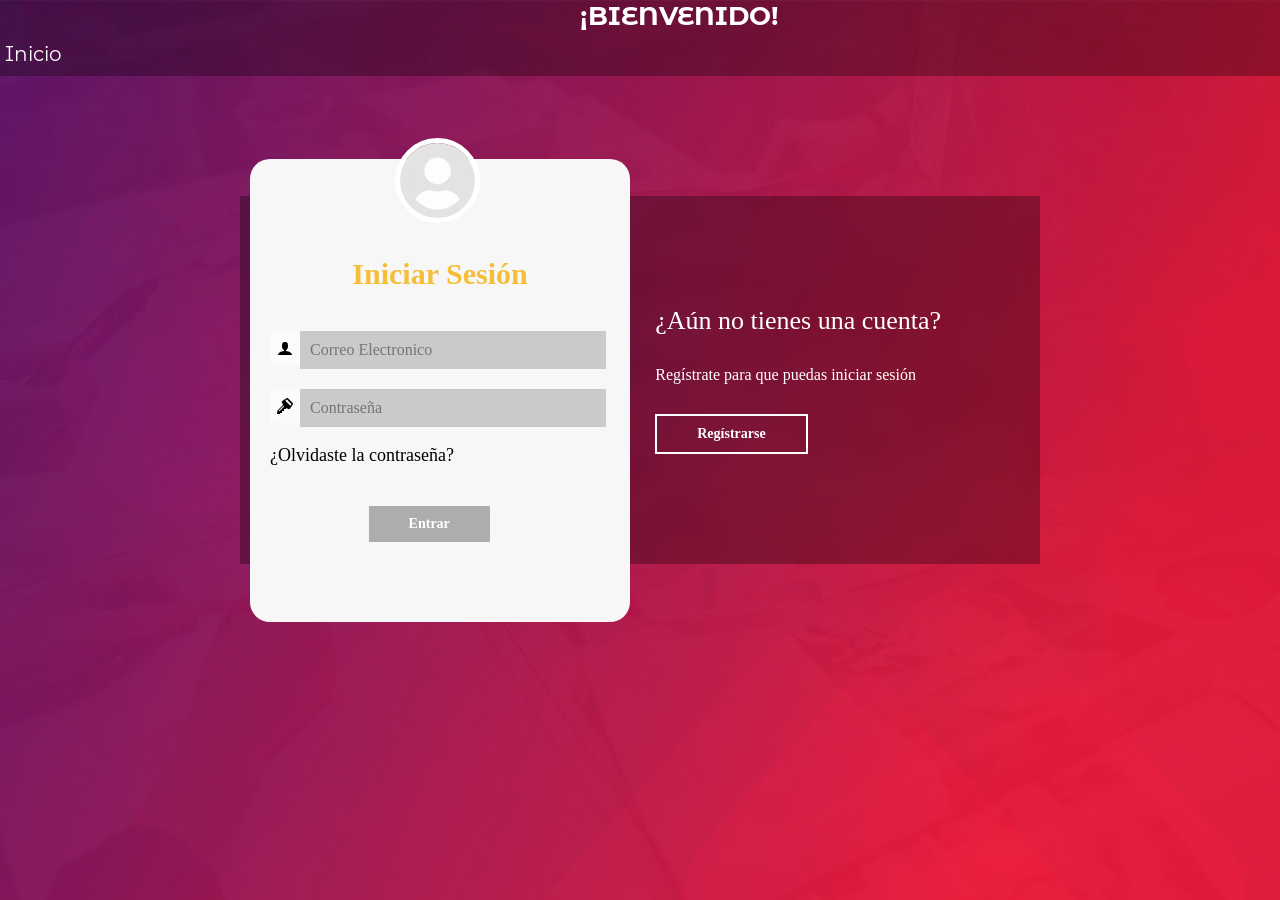
<file: proyecto/RegisterYLogin/index.html>
<?php
   session_start();

   if(!isset($_SESSION['usuario'])){
       header("location: InterfazLogin/index.html");
   }
?>

<!DOCTYPE html>
<html lang="en">
<head>
    <meta charset="UTF-8">
    <meta name="viewport" content="width=device-width, initial-scale=1.0">
    <title>Login || Registro</title>
    <link rel="shortcut icon" href="imag/LOGO.jpg" type="image/x-icon">
    <link href="https://fonts.googleapis.com/css2?family=Roboto:ital,wght@0,100;0,300;0,400;0,500;0,700;0,900;1,100;1,300;1,400;1,500;1,700;1,900&display=swap" rel="stylesheet">
    <link rel="stylesheet" href="assets/css/estilos.css">
    <link rel="stylesheet" href="fonts.css">
    <link rel="icon" class="icon-profile">
    <link href="https://fonts.googleapis.com/css?family=Josefin+Sans|Montez|Pathway+Gothic+One" rel="stylesheet">
</head>

<header class ="header">
    <div class ="container">
        <h1 class="title">¡BIENVENIDO!</h1>
        <a href="../index.html">Inicio</a>
    </div>

</header>

<body>

        <main>

            <div class="contenedor__todo">
                <div class="caja__trasera">
                    <div class="caja__trasera-login">
                        <h3>¿Ya tienes una cuenta?</h3>
                        <p>Inicia sesión para entrar</p>
                        <button id="btn__iniciar-sesion">Iniciar Sesión</button>
                    </div>
                    <div class="caja__trasera-register">
                        <h3>¿Aún no tienes una cuenta?</h3>
                        <p>Regístrate para que puedas iniciar sesión</p>
                        <button id="btn__registrarse">Regístrarse</button>
                    </div>
                </div>

                
                <div class="contenedor__login-register">
                    
                    
                    <h3>Inicio de Sesión</h3>

                   <form action="Login/login.php" method="POST" class="formulario__login">
                    <img src="imag/user2.jpg" alt="User">

                        <h2>Iniciar Sesión</h2>
                        <span class="icon-user"></span><input type="email" name="email" placeholder="Correo Electronico">
                        <span class="icon-key2"></span><input type="password" name="password" placeholder="Contraseña">
                        <br><br><a href="" class="he">¿Olvidaste la contraseña?</a> <br>
                        <button>Entrar</button>
                    </form>

                    
                    <form action="Registro/registrar.php" method="POST" class="formulario__register">
                        <img src="imag/user2.jpg" alt="User">
                        <h2>Regístrarse</h2>
                        <span class="icon-user"></span><input type="name" name="name" placeholder="Nombre completo">
                        <span class="icon-mail"></span><input type="email" name="email" placeholder="Correo Electronico">
                        <span class="icon-user-tie"></span><input type="user" name="user" placeholder="Usuario">
                        <span class="icon-key2"></span><input type="password" name="password" placeholder="Contraseña">
                        
                        <button>Registrar</button>
                    
                    </form>
                    
                </div>
                
        </main>
        
        <script src="assets/js/script.js"></script>
</body>
</html>
</file>
<file: proyecto/RegisterYLogin/assets/css/estilos.css>
@import url('https://fonts.googleapis.com/css?family=Montserrat|Montserrat+Alternates|Poppins&display=swap');
*{
    margin: 0;
    padding: 0;
    box-sizing: border-box;
    text-decoration: none;
    font-family: 'Lemongrass Caps Regular' ,Italic;
}

header{
    width: 100%;
    color: #fff;
    display:flex;
    flex-wrap: wrap;
    align-items: center;
    align-content: center;
    background-color: rgba(0, 0, 0,.3);
}
header h1{
  margin-left: 580px;
  margin-right: 300px;
  font-family: 'Montserrat Alternates',sans-serif;
  font-size: 26px;
  align-items: center;
  align-content: center;
}
header a{
  margin-right: 50px;
  font-family: 'Montserrat Alternates',sans-serif;
  text-align: right;
  text-decoration: none;
  color: #fff;
  font-size: 20px;
  display: inline-block;
  transition: all ease 300ms;
  padding: 10px 5px;
  cursor: pointer;
}
header a:hover{
  color: rgb(180, 210, 212);
}
body{
    background-image: url(../../imag/header-cover.jpg);
    background-size: cover;
    background-repeat: no-repeat;
    background-position: center;
    background-attachment: fixed;
}

main{
    width: 100%;
    padding: 20px;
    margin: auto;
    margin-top: 100px;
}

.contenedor__todo{
    width: 100%;
    max-width: 800px;
    margin: auto;
    position: relative;
}

.caja__trasera{
    width: 100%;
    padding: 10px 20px;
    display: flex;
    justify-content: center;
    -webkit-backdrop-filter: blur(10px);
    backdrop-filter: blur(10px);
    background-color: rgba(0, 0, 0,.3);

}

.caja__trasera div{
    margin: 100px 40px;
    color: white;
    transition: all 500ms;
}


.caja__trasera div p,
.caja__trasera button{
    margin-top: 30px;
}

.caja__trasera div h3{
    font-weight: 400;
    font-size: 26px;
}

.caja__trasera div p{
    font-size: 16px;
    font-weight: 300;
}

.caja__trasera button{
    padding: 10px 40px;
    border: 2px solid #fff;
    font-size: 14px;
    background: transparent;
    font-weight: 600;
    cursor: pointer;
    color: white;
    outline: none;
    transition: all 300ms;
}

.caja__trasera button:hover{
    background: #fff;
    color: #46A2FD;
}

/*Formularios*/

.contenedor__login-register{
    display: flex;
    align-items: center;
    width: 100%;
    max-width: 380px;
    position: relative;
    top: -185px;
    left: 10px;

    /*La transicion va despues del codigo JS*/
    transition: left 500ms cubic-bezier(0.175, 0.885, 0.320, 1.275);
}
.contenedor__login-register form span{
    margin-right:0px;
    background-color: rgba(255, 255, 255,.6);
    color: #000;
    border:solid 7px rgba(255, 255, 255,.01);
    border-bottom: solid 9.5px rgba(255, 255, 255,.01);
    border-top: solid 9px rgba(255, 255, 255,.01);
    border-top-left-radius: 5px;
    border-bottom-left-radius: 5px;
  }
.contenedor__login-register img{

    margin-top: -100%;
    margin-bottom: 30px;
    width: 25%;
    border-radius: 70%;
    margin-left: 125px;
    border: solid #fff 5px;
  }
  .he{
    text-decoration: none;
    text-align: right;
    color: #000;
    font-size: 18px;
    transition: all 300ms ease;
  }
  .he:hover{
    color: #46A2FD;
  }
.contenedor__login-register form{
    width: 100%;
    padding: 80px 20px;
    background: rgb(247, 247, 247);
    position: absolute;
    border-radius: 20px;
}

.contenedor__login-register form h2{
    font-size: 30px;
    text-align: center;
    margin-bottom: 20px;
    color: #F6BE38;
}

.contenedor__login-register form input{
    width: 90%;
    margin-top: 20px;
    padding: 10px;
    border: none;
    background: rgb(202, 202, 202);
    font-size: 16px;
    outline: none;
}

input[type="submit"] {

padding: 10px 40px;
    margin-top: 40px;
    border: none;
    margin-left: 29%;
    font-size: 14px;
    background: rgba(0, 0, 0, 0.3);
    font-weight: 600;
    cursor: pointer;
    color: white;
    outline: none;
}
input[type="submit"]:hover{
    width: 100%;
    margin-left: 0%;
}

.contenedor__login-register form button{
    padding: 10px 40px;
    margin-top: 40px;
    border: none;
    margin-left: 29%;
    font-size: 14px;
    background: rgba(0, 0, 0, 0.3);
    font-weight: 600;
    cursor: pointer;
    color: white;
    outline: none;
}


.contenedor__login-register form button:hover{
    width: 100%;
    margin-left: 0%;
  }
  .contenedor__login-register form button:active{
    background-color: rgba(255, 255, 255,0.2);
    outline: 0;
    border: 0;
    border-radius: 5px;
}
.contenedor__login-register form button:focus{
    background-color: rgba(255, 255, 255,0.2);
    outline: 0;
    border: 0;
    border-radius: 5px;
}

.formulario__login{
    opacity: 1;
    display: block;
}
.formulario__register{
    display: none;
}



@media screen and (max-width: 850px){

    main{
        margin-top: 50px;
    }

    .caja__trasera{
        max-width: 350px;
        height: 300px;
        flex-direction: column;
        margin: auto;
    }

    .caja__trasera div{
        margin: 0px;
        position: absolute;
    }


    /*Formularios*/

    .contenedor__login-register{
        top: -10px;
        left: -5px;
        margin: auto;
    }

    .contenedor__login-register form{
        position: relative;
    }
}
</file>
<file: proyecto/RegisterYLogin/fonts.css>
@font-face {
  font-family: 'icomoon';
  src:  url('fonts/icomoon.eot?id83cp');
  src:  url('fonts/icomoon.eot?id83cp#iefix') format('embedded-opentype'),
    url('fonts/icomoon.ttf?id83cp') format('truetype'),
    url('fonts/icomoon.woff?id83cp') format('woff'),
    url('fonts/icomoon.svg?id83cp#icomoon') format('svg');
  font-weight: normal;
  font-style: normal;
}

[class^="icon-"], [class*=" icon-"] {
  /* use !important to prevent issues with browser extensions that change fonts */
  font-family: 'icomoon' !important;
  speak: none;
  font-style: normal;
  font-weight: normal;
  font-variant: normal;
  text-transform: none;
  line-height: 1;

  /* Better Font Rendering =========== */
  -webkit-font-smoothing: antialiased;
  -moz-osx-font-smoothing: grayscale;
}

.icon-home2:before {
  content: "\e901";
}
.icon-home3:before {
  content: "\e902";
}
.icon-office:before {
  content: "\e903";
}
.icon-newspaper:before {
  content: "\e904";
}
.icon-pencil:before {
  content: "\e905";
}
.icon-pencil2:before {
  content: "\e906";
}
.icon-quill:before {
  content: "\e907";
}
.icon-pen:before {
  content: "\e908";
}
.icon-blog:before {
  content: "\e909";
}
.icon-eyedropper:before {
  content: "\e90a";
}
.icon-droplet:before {
  content: "\e90b";
}
.icon-paint-format:before {
  content: "\e90c";
}
.icon-image:before {
  content: "\e90d";
}
.icon-images:before {
  content: "\e90e";
}
.icon-camera:before {
  content: "\e90f";
}
.icon-headphones:before {
  content: "\e910";
}
.icon-music:before {
  content: "\e911";
}
.icon-play:before {
  content: "\e912";
}
.icon-film:before {
  content: "\e913";
}
.icon-video-camera:before {
  content: "\e914";
}
.icon-dice:before {
  content: "\e915";
}
.icon-pacman:before {
  content: "\e916";
}
.icon-spades:before {
  content: "\e917";
}
.icon-clubs:before {
  content: "\e918";
}
.icon-diamonds:before {
  content: "\e919";
}
.icon-bullhorn:before {
  content: "\e91a";
}
.icon-connection:before {
  content: "\e91b";
}
.icon-podcast:before {
  content: "\e91c";
}
.icon-feed:before {
  content: "\e91d";
}
.icon-mic:before {
  content: "\e91e";
}
.icon-book:before {
  content: "\e91f";
}
.icon-books:before {
  content: "\e920";
}
.icon-library:before {
  content: "\e921";
}
.icon-file-text:before {
  content: "\e922";
}
.icon-profile:before {
  content: "\e923";
}
.icon-file-empty:before {
  content: "\e924";
}
.icon-files-empty:before {
  content: "\e925";
}
.icon-file-text2:before {
  content: "\e926";
}
.icon-file-picture:before {
  content: "\e927";
}
.icon-file-music:before {
  content: "\e928";
}
.icon-file-play:before {
  content: "\e929";
}
.icon-file-video:before {
  content: "\e92a";
}
.icon-file-zip:before {
  content: "\e92b";
}
.icon-copy:before {
  content: "\e92c";
}
.icon-paste:before {
  content: "\e92d";
}
.icon-stack:before {
  content: "\e92e";
}
.icon-folder:before {
  content: "\e92f";
}
.icon-folder-open:before {
  content: "\e930";
}
.icon-folder-plus:before {
  content: "\e931";
}
.icon-folder-minus:before {
  content: "\e932";
}
.icon-folder-download:before {
  content: "\e933";
}
.icon-folder-upload:before {
  content: "\e934";
}
.icon-price-tag:before {
  content: "\e935";
}
.icon-price-tags:before {
  content: "\e936";
}
.icon-barcode:before {
  content: "\e937";
}
.icon-qrcode:before {
  content: "\e938";
}
.icon-ticket:before {
  content: "\e939";
}
.icon-cart:before {
  content: "\e93a";
}
.icon-coin-dollar:before {
  content: "\e93b";
}
.icon-coin-euro:before {
  content: "\e93c";
}
.icon-coin-pound:before {
  content: "\e93d";
}
.icon-coin-yen:before {
  content: "\e93e";
}
.icon-credit-card:before {
  content: "\e93f";
}
.icon-calculator:before {
  content: "\e940";
}
.icon-lifebuoy:before {
  content: "\e941";
}
.icon-phone:before {
  content: "\e942";
}
.icon-phone-hang-up:before {
  content: "\e943";
}
.icon-address-book:before {
  content: "\e944";
}
.icon-envelop:before {
  content: "\e945";
}
.icon-pushpin:before {
  content: "\e946";
}
.icon-location:before {
  content: "\e947";
}
.icon-location2:before {
  content: "\e948";
}
.icon-compass:before {
  content: "\e949";
}
.icon-compass2:before {
  content: "\e94a";
}
.icon-map:before {
  content: "\e94b";
}
.icon-map2:before {
  content: "\e94c";
}
.icon-history:before {
  content: "\e94d";
}
.icon-clock:before {
  content: "\e94e";
}
.icon-clock2:before {
  content: "\e94f";
}
.icon-alarm:before {
  content: "\e950";
}
.icon-bell:before {
  content: "\e951";
}
.icon-stopwatch:before {
  content: "\e952";
}
.icon-calendar:before {
  content: "\e953";
}
.icon-printer:before {
  content: "\e954";
}
.icon-keyboard:before {
  content: "\e955";
}
.icon-display:before {
  content: "\e956";
}
.icon-laptop:before {
  content: "\e957";
}
.icon-mobile:before {
  content: "\e958";
}
.icon-mobile2:before {
  content: "\e959";
}
.icon-tablet:before {
  content: "\e95a";
}
.icon-tv:before {
  content: "\e95b";
}
.icon-drawer:before {
  content: "\e95c";
}
.icon-drawer2:before {
  content: "\e95d";
}
.icon-box-add:before {
  content: "\e95e";
}
.icon-box-remove:before {
  content: "\e95f";
}
.icon-download:before {
  content: "\e960";
}
.icon-upload:before {
  content: "\e961";
}
.icon-floppy-disk:before {
  content: "\e962";
}
.icon-drive:before {
  content: "\e963";
}
.icon-database:before {
  content: "\e964";
}
.icon-undo:before {
  content: "\e965";
}
.icon-redo:before {
  content: "\e966";
}
.icon-undo2:before {
  content: "\e967";
}
.icon-redo2:before {
  content: "\e968";
}
.icon-forward:before {
  content: "\e969";
}
.icon-reply:before {
  content: "\e96a";
}
.icon-bubble:before {
  content: "\e96b";
}
.icon-bubbles:before {
  content: "\e96c";
}
.icon-bubbles2:before {
  content: "\e96d";
}
.icon-bubble2:before {
  content: "\e96e";
}
.icon-bubbles3:before {
  content: "\e96f";
}
.icon-bubbles4:before {
  content: "\e970";
}
.icon-user:before {
  content: "\e971";
}
.icon-users:before {
  content: "\e972";
}
.icon-user-plus:before {
  content: "\e973";
}
.icon-user-minus:before {
  content: "\e974";
}
.icon-user-check:before {
  content: "\e975";
}
.icon-user-tie:before {
  content: "\e976";
}
.icon-quotes-left:before {
  content: "\e977";
}
.icon-quotes-right:before {
  content: "\e978";
}
.icon-hour-glass:before {
  content: "\e979";
}
.icon-spinner:before {
  content: "\e97a";
}
.icon-spinner2:before {
  content: "\e97b";
}
.icon-spinner3:before {
  content: "\e97c";
}
.icon-spinner4:before {
  content: "\e97d";
}
.icon-spinner5:before {
  content: "\e97e";
}
.icon-spinner6:before {
  content: "\e97f";
}
.icon-spinner7:before {
  content: "\e980";
}
.icon-spinner8:before {
  content: "\e981";
}
.icon-spinner9:before {
  content: "\e982";
}
.icon-spinner10:before {
  content: "\e983";
}
.icon-spinner11:before {
  content: "\e984";
}
.icon-binoculars:before {
  content: "\e985";
}
.icon-search:before {
  content: "\e986";
}
.icon-zoom-in:before {
  content: "\e987";
}
.icon-zoom-out:before {
  content: "\e988";
}
.icon-enlarge:before {
  content: "\e989";
}
.icon-shrink:before {
  content: "\e98a";
}
.icon-enlarge2:before {
  content: "\e98b";
}
.icon-shrink2:before {
  content: "\e98c";
}
.icon-key:before {
  content: "\e98d";
}
.icon-key2:before {
  content: "\e98e";
}
.icon-lock:before {
  content: "\e98f";
}
.icon-unlocked:before {
  content: "\e990";
}
.icon-wrench:before {
  content: "\e991";
}
.icon-equalizer:before {
  content: "\e992";
}
.icon-equalizer2:before {
  content: "\e993";
}
.icon-cog:before {
  content: "\e994";
}
.icon-cogs:before {
  content: "\e995";
}
.icon-hammer:before {
  content: "\e996";
}
.icon-magic-wand:before {
  content: "\e997";
}
.icon-aid-kit:before {
  content: "\e998";
}
.icon-bug:before {
  content: "\e999";
}
.icon-pie-chart:before {
  content: "\e99a";
}
.icon-stats-dots:before {
  content: "\e99b";
}
.icon-stats-bars:before {
  content: "\e99c";
}
.icon-stats-bars2:before {
  content: "\e99d";
}
.icon-trophy:before {
  content: "\e99e";
}
.icon-gift:before {
  content: "\e99f";
}
.icon-glass:before {
  content: "\e9a0";
}
.icon-glass2:before {
  content: "\e9a1";
}
.icon-mug:before {
  content: "\e9a2";
}
.icon-spoon-knife:before {
  content: "\e9a3";
}
.icon-leaf:before {
  content: "\e9a4";
}
.icon-rocket:before {
  content: "\e9a5";
}
.icon-meter:before {
  content: "\e9a6";
}
.icon-meter2:before {
  content: "\e9a7";
}
.icon-hammer2:before {
  content: "\e9a8";
}
.icon-fire:before {
  content: "\e9a9";
}
.icon-lab:before {
  content: "\e9aa";
}
.icon-magnet:before {
  content: "\e9ab";
}
.icon-bin:before {
  content: "\e9ac";
}
.icon-bin2:before {
  content: "\e9ad";
}
.icon-briefcase:before {
  content: "\e9ae";
}
.icon-airplane:before {
  content: "\e9af";
}
.icon-truck:before {
  content: "\e9b0";
}
.icon-road:before {
  content: "\e9b1";
}
.icon-accessibility:before {
  content: "\e9b2";
}
.icon-target:before {
  content: "\e9b3";
}
.icon-shield:before {
  content: "\e9b4";
}
.icon-power:before {
  content: "\e9b5";
}
.icon-switch:before {
  content: "\e9b6";
}
.icon-power-cord:before {
  content: "\e9b7";
}
.icon-clipboard:before {
  content: "\e9b8";
}
.icon-list-numbered:before {
  content: "\e9b9";
}
.icon-list:before {
  content: "\e9ba";
}
.icon-list2:before {
  content: "\e9bb";
}
.icon-tree:before {
  content: "\e9bc";
}
.icon-menu:before {
  content: "\e9bd";
}
.icon-menu2:before {
  content: "\e9be";
}
.icon-menu3:before {
  content: "\e9bf";
}
.icon-menu4:before {
  content: "\e9c0";
}
.icon-cloud:before {
  content: "\e9c1";
}
.icon-cloud-download:before {
  content: "\e9c2";
}
.icon-cloud-upload:before {
  content: "\e9c3";
}
.icon-cloud-check:before {
  content: "\e9c4";
}
.icon-download2:before {
  content: "\e9c5";
}
.icon-upload2:before {
  content: "\e9c6";
}
.icon-download3:before {
  content: "\e9c7";
}
.icon-upload3:before {
  content: "\e9c8";
}
.icon-sphere:before {
  content: "\e9c9";
}
.icon-earth:before {
  content: "\e9ca";
}
.icon-link:before {
  content: "\e9cb";
}
.icon-flag:before {
  content: "\e9cc";
}
.icon-attachment:before {
  content: "\e9cd";
}
.icon-eye:before {
  content: "\e9ce";
}
.icon-eye-plus:before {
  content: "\e9cf";
}
.icon-eye-minus:before {
  content: "\e9d0";
}
.icon-eye-blocked:before {
  content: "\e9d1";
}
.icon-bookmark:before {
  content: "\e9d2";
}
.icon-bookmarks:before {
  content: "\e9d3";
}
.icon-sun:before {
  content: "\e9d4";
}
.icon-contrast:before {
  content: "\e9d5";
}
.icon-brightness-contrast:before {
  content: "\e9d6";
}
.icon-star-empty:before {
  content: "\e9d7";
}
.icon-star-half:before {
  content: "\e9d8";
}
.icon-star-full:before {
  content: "\e9d9";
}
.icon-heart:before {
  content: "\e9da";
}
.icon-heart-broken:before {
  content: "\e9db";
}
.icon-man:before {
  content: "\e9dc";
}
.icon-woman:before {
  content: "\e9dd";
}
.icon-man-woman:before {
  content: "\e9de";
}
.icon-happy:before {
  content: "\e9df";
}
.icon-happy2:before {
  content: "\e9e0";
}
.icon-smile:before {
  content: "\e9e1";
}
.icon-smile2:before {
  content: "\e9e2";
}
.icon-tongue:before {
  content: "\e9e3";
}
.icon-tongue2:before {
  content: "\e9e4";
}
.icon-sad:before {
  content: "\e9e5";
}
.icon-sad2:before {
  content: "\e9e6";
}
.icon-wink:before {
  content: "\e9e7";
}
.icon-wink2:before {
  content: "\e9e8";
}
.icon-grin:before {
  content: "\e9e9";
}
.icon-grin2:before {
  content: "\e9ea";
}
.icon-cool:before {
  content: "\e9eb";
}
.icon-cool2:before {
  content: "\e9ec";
}
.icon-angry:before {
  content: "\e9ed";
}
.icon-angry2:before {
  content: "\e9ee";
}
.icon-evil:before {
  content: "\e9ef";
}
.icon-evil2:before {
  content: "\e9f0";
}
.icon-shocked:before {
  content: "\e9f1";
}
.icon-shocked2:before {
  content: "\e9f2";
}
.icon-baffled:before {
  content: "\e9f3";
}
.icon-baffled2:before {
  content: "\e9f4";
}
.icon-confused:before {
  content: "\e9f5";
}
.icon-confused2:before {
  content: "\e9f6";
}
.icon-neutral:before {
  content: "\e9f7";
}
.icon-neutral2:before {
  content: "\e9f8";
}
.icon-hipster:before {
  content: "\e9f9";
}
.icon-hipster2:before {
  content: "\e9fa";
}
.icon-wondering:before {
  content: "\e9fb";
}
.icon-wondering2:before {
  content: "\e9fc";
}
.icon-sleepy:before {
  content: "\e9fd";
}
.icon-sleepy2:before {
  content: "\e9fe";
}
.icon-frustrated:before {
  content: "\e9ff";
}
.icon-frustrated2:before {
  content: "\ea00";
}
.icon-crying:before {
  content: "\ea01";
}
.icon-crying2:before {
  content: "\ea02";
}
.icon-point-up:before {
  content: "\ea03";
}
.icon-point-right:before {
  content: "\ea04";
}
.icon-point-down:before {
  content: "\ea05";
}
.icon-point-left:before {
  content: "\ea06";
}
.icon-warning:before {
  content: "\ea07";
}
.icon-notification:before {
  content: "\ea08";
}
.icon-question:before {
  content: "\ea09";
}
.icon-plus:before {
  content: "\ea0a";
}
.icon-minus:before {
  content: "\ea0b";
}
.icon-info:before {
  content: "\ea0c";
}
.icon-cancel-circle:before {
  content: "\ea0d";
}
.icon-blocked:before {
  content: "\ea0e";
}
.icon-cross:before {
  content: "\ea0f";
}
.icon-checkmark:before {
  content: "\ea10";
}
.icon-checkmark2:before {
  content: "\ea11";
}
.icon-spell-check:before {
  content: "\ea12";
}
.icon-enter:before {
  content: "\ea13";
}
.icon-exit:before {
  content: "\ea14";
}
.icon-play2:before {
  content: "\ea15";
}
.icon-pause:before {
  content: "\ea16";
}
.icon-stop:before {
  content: "\ea17";
}
.icon-previous:before {
  content: "\ea18";
}
.icon-next:before {
  content: "\ea19";
}
.icon-backward:before {
  content: "\ea1a";
}
.icon-forward2:before {
  content: "\ea1b";
}
.icon-play3:before {
  content: "\ea1c";
}
.icon-pause2:before {
  content: "\ea1d";
}
.icon-stop2:before {
  content: "\ea1e";
}
.icon-backward2:before {
  content: "\ea1f";
}
.icon-forward3:before {
  content: "\ea20";
}
.icon-first:before {
  content: "\ea21";
}
.icon-last:before {
  content: "\ea22";
}
.icon-previous2:before {
  content: "\ea23";
}
.icon-next2:before {
  content: "\ea24";
}
.icon-eject:before {
  content: "\ea25";
}
.icon-volume-high:before {
  content: "\ea26";
}
.icon-volume-medium:before {
  content: "\ea27";
}
.icon-volume-low:before {
  content: "\ea28";
}
.icon-volume-mute:before {
  content: "\ea29";
}
.icon-volume-mute2:before {
  content: "\ea2a";
}
.icon-volume-increase:before {
  content: "\ea2b";
}
.icon-volume-decrease:before {
  content: "\ea2c";
}
.icon-loop:before {
  content: "\ea2d";
}
.icon-loop2:before {
  content: "\ea2e";
}
.icon-infinite:before {
  content: "\ea2f";
}
.icon-shuffle:before {
  content: "\ea30";
}
.icon-arrow-up-left:before {
  content: "\ea31";
}
.icon-arrow-up:before {
  content: "\ea32";
}
.icon-arrow-up-right:before {
  content: "\ea33";
}
.icon-arrow-right:before {
  content: "\ea34";
}
.icon-arrow-down-right:before {
  content: "\ea35";
}
.icon-arrow-down:before {
  content: "\ea36";
}
.icon-arrow-down-left:before {
  content: "\ea37";
}
.icon-arrow-left:before {
  content: "\ea38";
}
.icon-arrow-up-left2:before {
  content: "\ea39";
}
.icon-arrow-up2:before {
  content: "\ea3a";
}
.icon-arrow-up-right2:before {
  content: "\ea3b";
}
.icon-arrow-right2:before {
  content: "\ea3c";
}
.icon-arrow-down-right2:before {
  content: "\ea3d";
}
.icon-arrow-down2:before {
  content: "\ea3e";
}
.icon-arrow-down-left2:before {
  content: "\ea3f";
}
.icon-arrow-left2:before {
  content: "\ea40";
}
.icon-circle-up:before {
  content: "\ea41";
}
.icon-circle-right:before {
  content: "\ea42";
}
.icon-circle-down:before {
  content: "\ea43";
}
.icon-circle-left:before {
  content: "\ea44";
}
.icon-tab:before {
  content: "\ea45";
}
.icon-move-up:before {
  content: "\ea46";
}
.icon-move-down:before {
  content: "\ea47";
}
.icon-sort-alpha-asc:before {
  content: "\ea48";
}
.icon-sort-alpha-desc:before {
  content: "\ea49";
}
.icon-sort-numeric-asc:before {
  content: "\ea4a";
}
.icon-sort-numberic-desc:before {
  content: "\ea4b";
}
.icon-sort-amount-asc:before {
  content: "\ea4c";
}
.icon-sort-amount-desc:before {
  content: "\ea4d";
}
.icon-command:before {
  content: "\ea4e";
}
.icon-shift:before {
  content: "\ea4f";
}
.icon-ctrl:before {
  content: "\ea50";
}
.icon-opt:before {
  content: "\ea51";
}
.icon-checkbox-checked:before {
  content: "\ea52";
}
.icon-checkbox-unchecked:before {
  content: "\ea53";
}
.icon-radio-checked:before {
  content: "\ea54";
}
.icon-radio-checked2:before {
  content: "\ea55";
}
.icon-radio-unchecked:before {
  content: "\ea56";
}
.icon-crop:before {
  content: "\ea57";
}
.icon-make-group:before {
  content: "\ea58";
}
.icon-ungroup:before {
  content: "\ea59";
}
.icon-scissors:before {
  content: "\ea5a";
}
.icon-filter:before {
  content: "\ea5b";
}
.icon-font:before {
  content: "\ea5c";
}
.icon-ligature:before {
  content: "\ea5d";
}
.icon-ligature2:before {
  content: "\ea5e";
}
.icon-text-height:before {
  content: "\ea5f";
}
.icon-text-width:before {
  content: "\ea60";
}
.icon-font-size:before {
  content: "\ea61";
}
.icon-bold:before {
  content: "\ea62";
}
.icon-underline:before {
  content: "\ea63";
}
.icon-italic:before {
  content: "\ea64";
}
.icon-strikethrough:before {
  content: "\ea65";
}
.icon-omega:before {
  content: "\ea66";
}
.icon-sigma:before {
  content: "\ea67";
}
.icon-page-break:before {
  content: "\ea68";
}
.icon-superscript:before {
  content: "\ea69";
}
.icon-subscript:before {
  content: "\ea6a";
}
.icon-superscript2:before {
  content: "\ea6b";
}
.icon-subscript2:before {
  content: "\ea6c";
}
.icon-text-color:before {
  content: "\ea6d";
}
.icon-pagebreak:before {
  content: "\ea6e";
}
.icon-clear-formatting:before {
  content: "\ea6f";
}
.icon-table:before {
  content: "\ea70";
}
.icon-table2:before {
  content: "\ea71";
}
.icon-insert-template:before {
  content: "\ea72";
}
.icon-pilcrow:before {
  content: "\ea73";
}
.icon-ltr:before {
  content: "\ea74";
}
.icon-rtl:before {
  content: "\ea75";
}
.icon-section:before {
  content: "\ea76";
}
.icon-paragraph-left:before {
  content: "\ea77";
}
.icon-paragraph-center:before {
  content: "\ea78";
}
.icon-paragraph-right:before {
  content: "\ea79";
}
.icon-paragraph-justify:before {
  content: "\ea7a";
}
.icon-indent-increase:before {
  content: "\ea7b";
}
.icon-indent-decrease:before {
  content: "\ea7c";
}
.icon-share:before {
  content: "\ea7d";
}
.icon-new-tab:before {
  content: "\ea7e";
}
.icon-embed:before {
  content: "\ea7f";
}
.icon-embed2:before {
  content: "\ea80";
}
.icon-terminal:before {
  content: "\ea81";
}
.icon-share2:before {
  content: "\ea82";
}
.icon-mail:before {
  content: "\ea83";
}
.icon-mail2:before {
  content: "\ea84";
}
.icon-mail3:before {
  content: "\ea85";
}
.icon-mail4:before {
  content: "\ea86";
}
.icon-amazon:before {
  content: "\ea87";
}
.icon-google:before {
  content: "\ea88";
}
.icon-google2:before {
  content: "\ea89";
}
.icon-google3:before {
  content: "\ea8a";
}
.icon-google-plus:before {
  content: "\ea8b";
}
.icon-google-plus2:before {
  content: "\ea8c";
}
.icon-google-plus3:before {
  content: "\ea8d";
}
.icon-hangouts:before {
  content: "\ea8e";
}
.icon-google-drive:before {
  content: "\ea8f";
}
.icon-facebook:before {
  content: "\ea90";
}
.icon-facebook2:before {
  content: "\ea91";
}
.icon-instagram:before {
  content: "\ea92";
}
.icon-whatsapp:before {
  content: "\ea93";
}
.icon-spotify:before {
  content: "\ea94";
}
.icon-telegram:before {
  content: "\ea95";
}
.icon-twitter:before {
  content: "\ea96";
}
.icon-vine:before {
  content: "\ea97";
}
.icon-vk:before {
  content: "\ea98";
}
.icon-renren:before {
  content: "\ea99";
}
.icon-sina-weibo:before {
  content: "\ea9a";
}
.icon-rss:before {
  content: "\ea9b";
}
.icon-rss2:before {
  content: "\ea9c";
}
.icon-youtube:before {
  content: "\ea9d";
}
.icon-youtube2:before {
  content: "\ea9e";
}
.icon-twitch:before {
  content: "\ea9f";
}
.icon-vimeo:before {
  content: "\eaa0";
}
.icon-vimeo2:before {
  content: "\eaa1";
}
.icon-lanyrd:before {
  content: "\eaa2";
}
.icon-flickr:before {
  content: "\eaa3";
}
.icon-flickr2:before {
  content: "\eaa4";
}
.icon-flickr3:before {
  content: "\eaa5";
}
.icon-flickr4:before {
  content: "\eaa6";
}
.icon-dribbble:before {
  content: "\eaa7";
}
.icon-behance:before {
  content: "\eaa8";
}
.icon-behance2:before {
  content: "\eaa9";
}
.icon-deviantart:before {
  content: "\eaaa";
}
.icon-500px:before {
  content: "\eaab";
}
.icon-steam:before {
  content: "\eaac";
}
.icon-steam2:before {
  content: "\eaad";
}
.icon-dropbox:before {
  content: "\eaae";
}
.icon-onedrive:before {
  content: "\eaaf";
}
.icon-github:before {
  content: "\eab0";
}
.icon-npm:before {
  content: "\eab1";
}
.icon-basecamp:before {
  content: "\eab2";
}
.icon-trello:before {
  content: "\eab3";
}
.icon-wordpress:before {
  content: "\eab4";
}
.icon-joomla:before {
  content: "\eab5";
}
.icon-ello:before {
  content: "\eab6";
}
.icon-blogger:before {
  content: "\eab7";
}
.icon-blogger2:before {
  content: "\eab8";
}
.icon-tumblr:before {
  content: "\eab9";
}
.icon-tumblr2:before {
  content: "\eaba";
}
.icon-yahoo:before {
  content: "\eabb";
}
.icon-yahoo2:before {
  content: "\eabc";
}
.icon-tux:before {
  content: "\eabd";
}
.icon-appleinc:before {
  content: "\eabe";
}
.icon-finder:before {
  content: "\eabf";
}
.icon-android:before {
  content: "\eac0";
}
.icon-windows:before {
  content: "\eac1";
}
.icon-windows8:before {
  content: "\eac2";
}
.icon-soundcloud:before {
  content: "\eac3";
}
.icon-soundcloud2:before {
  content: "\eac4";
}
.icon-skype:before {
  content: "\eac5";
}
.icon-reddit:before {
  content: "\eac6";
}
.icon-hackernews:before {
  content: "\eac7";
}
.icon-wikipedia:before {
  content: "\eac8";
}
.icon-linkedin:before {
  content: "\eac9";
}
.icon-linkedin2:before {
  content: "\eaca";
}
.icon-lastfm:before {
  content: "\eacb";
}
.icon-lastfm2:before {
  content: "\eacc";
}
.icon-delicious:before {
  content: "\eacd";
}
.icon-stumbleupon:before {
  content: "\eace";
}
.icon-stumbleupon2:before {
  content: "\eacf";
}
.icon-stackoverflow:before {
  content: "\ead0";
}
.icon-pinterest:before {
  content: "\ead1";
}
.icon-pinterest2:before {
  content: "\ead2";
}
.icon-xing:before {
  content: "\ead3";
}
.icon-xing2:before {
  content: "\ead4";
}
.icon-flattr:before {
  content: "\ead5";
}
.icon-foursquare:before {
  content: "\ead6";
}
.icon-yelp:before {
  content: "\ead7";
}
.icon-paypal:before {
  content: "\ead8";
}
.icon-chrome:before {
  content: "\ead9";
}
.icon-firefox:before {
  content: "\eada";
}
.icon-IE:before {
  content: "\eadb";
}
.icon-edge:before {
  content: "\eadc";
}
.icon-safari:before {
  content: "\eadd";
}
.icon-opera:before {
  content: "\eade";
}
.icon-file-pdf:before {
  content: "\eadf";
}
.icon-file-openoffice:before {
  content: "\eae0";
}
.icon-file-word:before {
  content: "\eae1";
}
.icon-file-excel:before {
  content: "\eae2";
}
.icon-libreoffice:before {
  content: "\eae3";
}
.icon-html-five:before {
  content: "\eae4";
}
.icon-html-five2:before {
  content: "\eae5";
}
.icon-css3:before {
  content: "\eae6";
}
.icon-git:before {
  content: "\eae7";
}
.icon-codepen:before {
  content: "\eae8";
}
.icon-svg:before {
  content: "\eae9";
}
.icon-IcoMoon:before {
  content: "\eaea";
}
.icon-at:before { content: '\f1fa'; } /* '' */
.icon-user-circle-o:before { content: '\f2be'; } /* '' */
.icon-user-o:before { content: '\f2c0'; } /* '' */

.icon-at:before { content: '\f1fa'; } /* '' */
.icon-user-circle-o:before { content: '\f2be'; } /* '' */
.icon-user-o:before { content: '\f2c0'; } /* '' */
</file>
